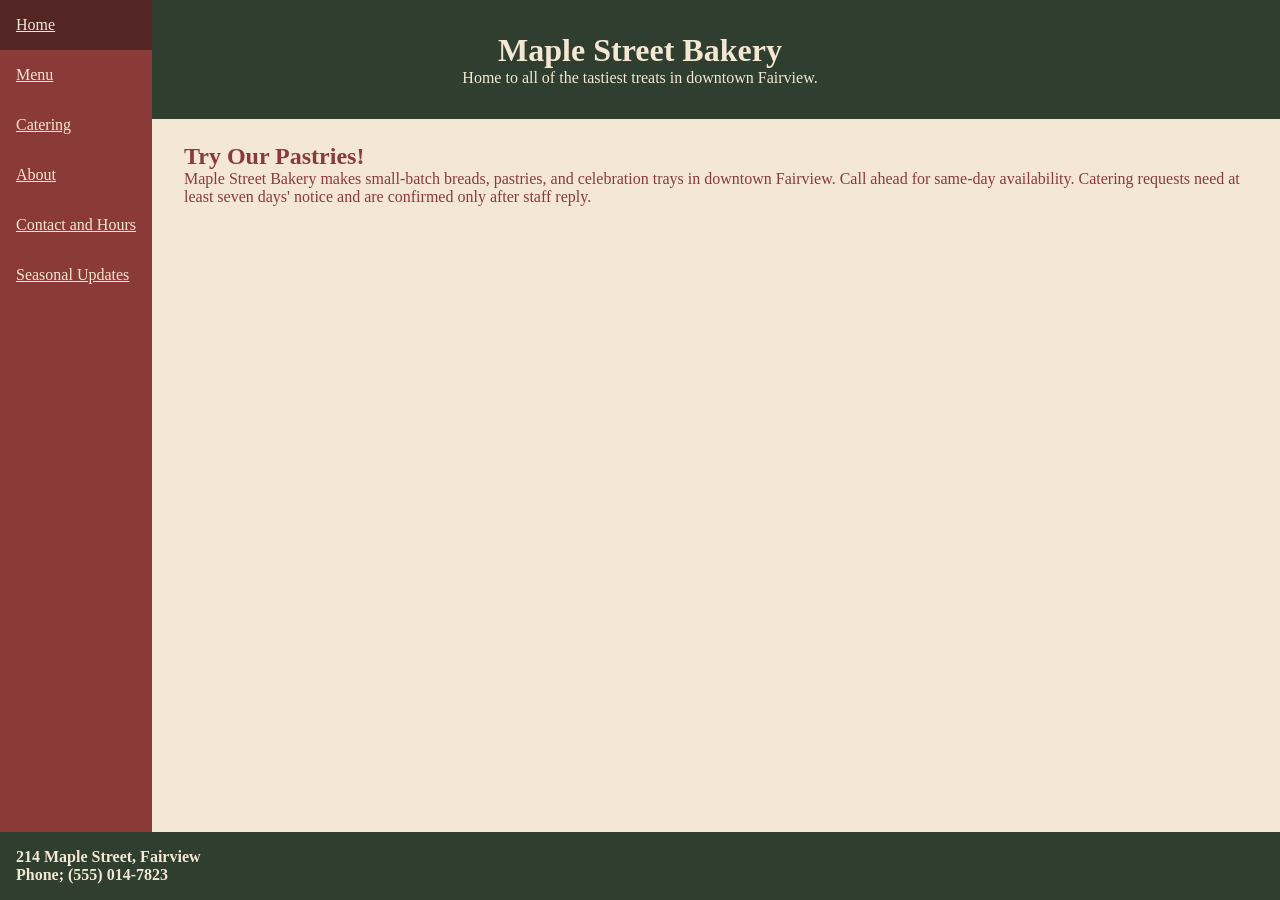
<file: index.html>
<!DOCTYPE html>
<html lang="en">
<head>
    <link rel="stylesheet" href="css/common.css">
    <meta name="viewport" content="width=device-width, initial-scale=1.0">
    <meta charset="UEF-8">
    <title>Maple Street Bakery</title>
</head>
<body>
    <header>
        <h1>Maple Street Bakery</h1>
        <p>Home to all of the tastiest treats in downtown Fairview.</p>
    </header>
    <nav>
        <a href="index.html" class="active">Home</a>
        <a href="menu.html">Menu</a>
        <a href="catering.html">Catering</a>
        <a href="about.html">About</a>
        <a href="contact.html">Contact and Hours</a>
        <a href="seasonal.html">Seasonal Updates</a>
    </nav>
    <main>
        <h2>Try Our Pastries!</h2>
        <p>
            Maple Street Bakery makes small-batch breads, pastries, and celebration trays in downtown Fairview. 
            Call ahead for same-day availability. Catering requests need at least seven days' notice and are confirmed only after staff reply.
        </p>
    </main>
    <footer>
        <h4>214 Maple Street, Fairview</h4>
        <h4>Phone; (555) 014-7823</h4>
    </footer>
</body>
</html>
</file>
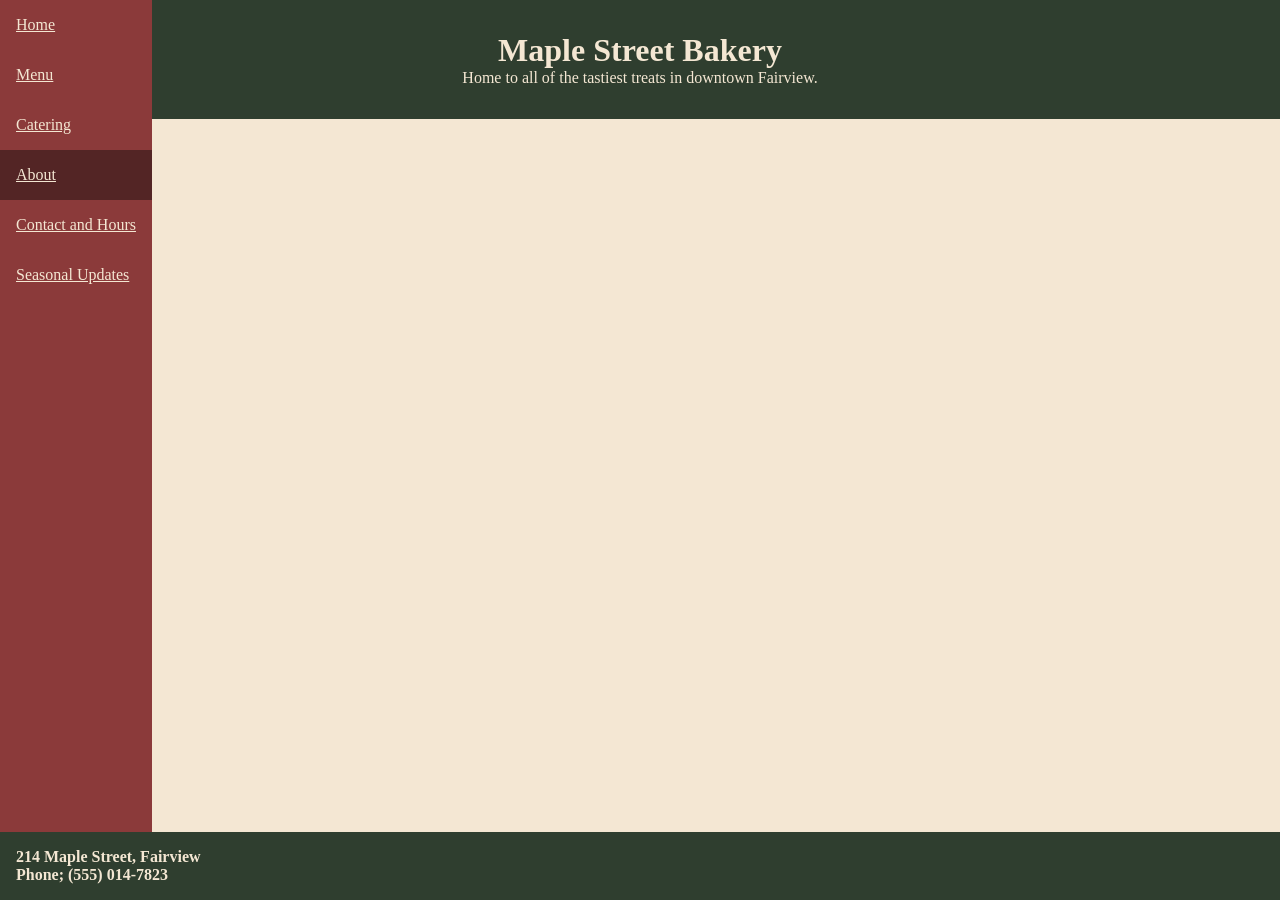
<file: about.html>
<!DOCTYPE html>
<html lang="en">
<head>
    <link rel="stylesheet" href="css/common.css">
    <meta name="viewport" content="width=device-width, initial-scale=1.0">
    <meta charset="UEF-8">
    <title>Maple Street Bakery</title>
</head>
<body>
    <header>
        <h1>Maple Street Bakery</h1>
        <p>Home to all of the tastiest treats in downtown Fairview.</p>
    </header>
    <nav>
        <a href="index.html">Home</a>
        <a href="menu.html">Menu</a>
        <a href="catering.html">Catering</a>
        <a href="about.html" class="active">About</a>
        <a href="contact.html">Contact and Hours</a>
        <a href="seasonal.html">Seasonal Updates</a>
    </nav>
    <main>
        
    </main>
    <footer>
        <h4>214 Maple Street, Fairview</h4>
        <h4>Phone; (555) 014-7823</h4>
    </footer>
</body>
</html>
</file>
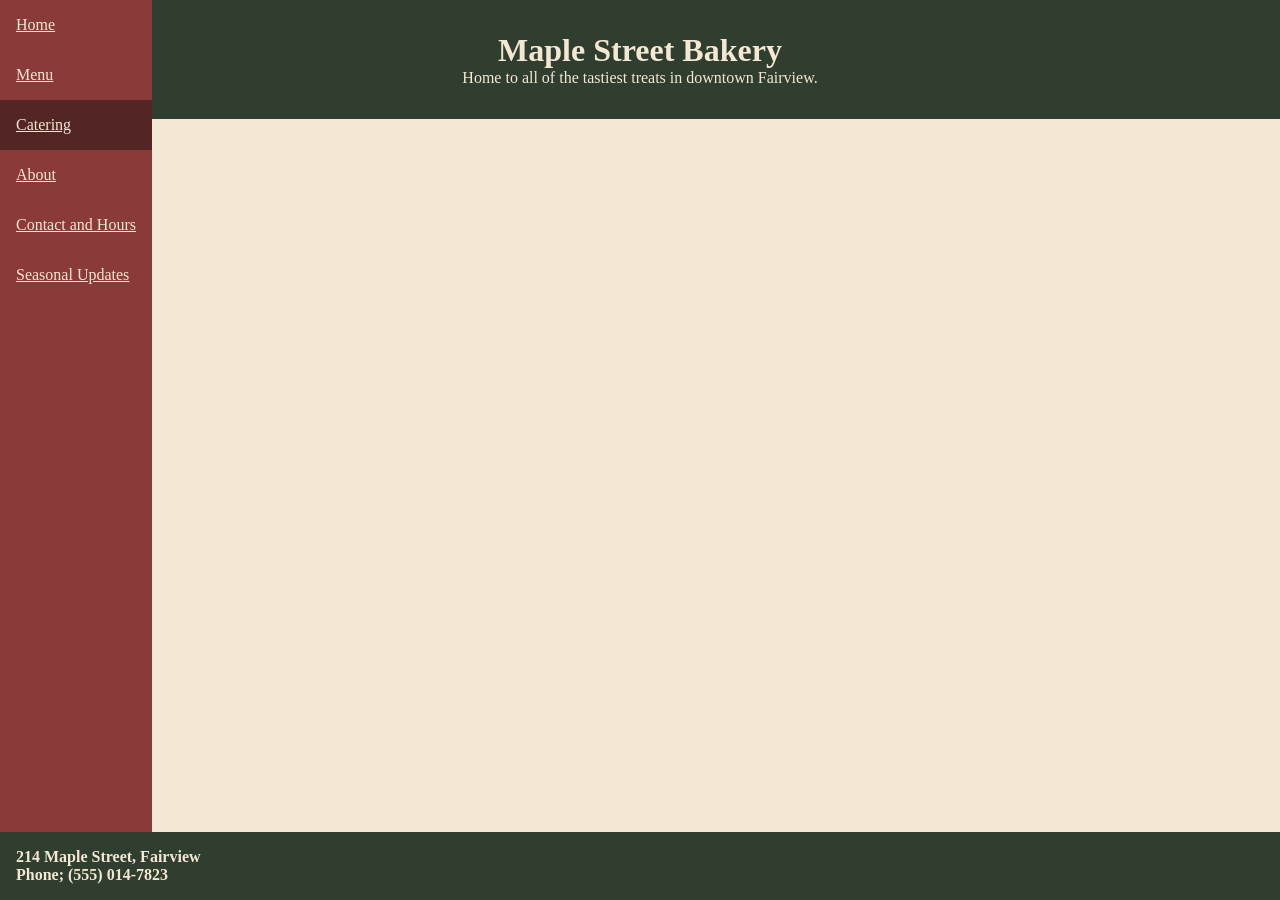
<file: catering.html>
<!DOCTYPE html>
<html lang="en">
<head>
    <link rel="stylesheet" href="css/common.css">
    <meta name="viewport" content="width=device-width, initial-scale=1.0">
    <meta charset="UEF-8">
    <title>Maple Street Bakery</title>
</head>
<body>
    <header>
        <h1>Maple Street Bakery</h1>
        <p>Home to all of the tastiest treats in downtown Fairview.</p>
    </header>
    <nav>
        <a href="index.html">Home</a>
        <a href="menu.html">Menu</a>
        <a href="catering.html" class="active">Catering</a>
        <a href="about.html">About</a>
        <a href="contact.html">Contact and Hours</a>
        <a href="seasonal.html">Seasonal Updates</a>
    </nav>
    <main>
        
    </main>
    <footer>
        <h4>214 Maple Street, Fairview</h4>
        <h4>Phone; (555) 014-7823</h4>
    </footer>
</body>
</html>
</file>
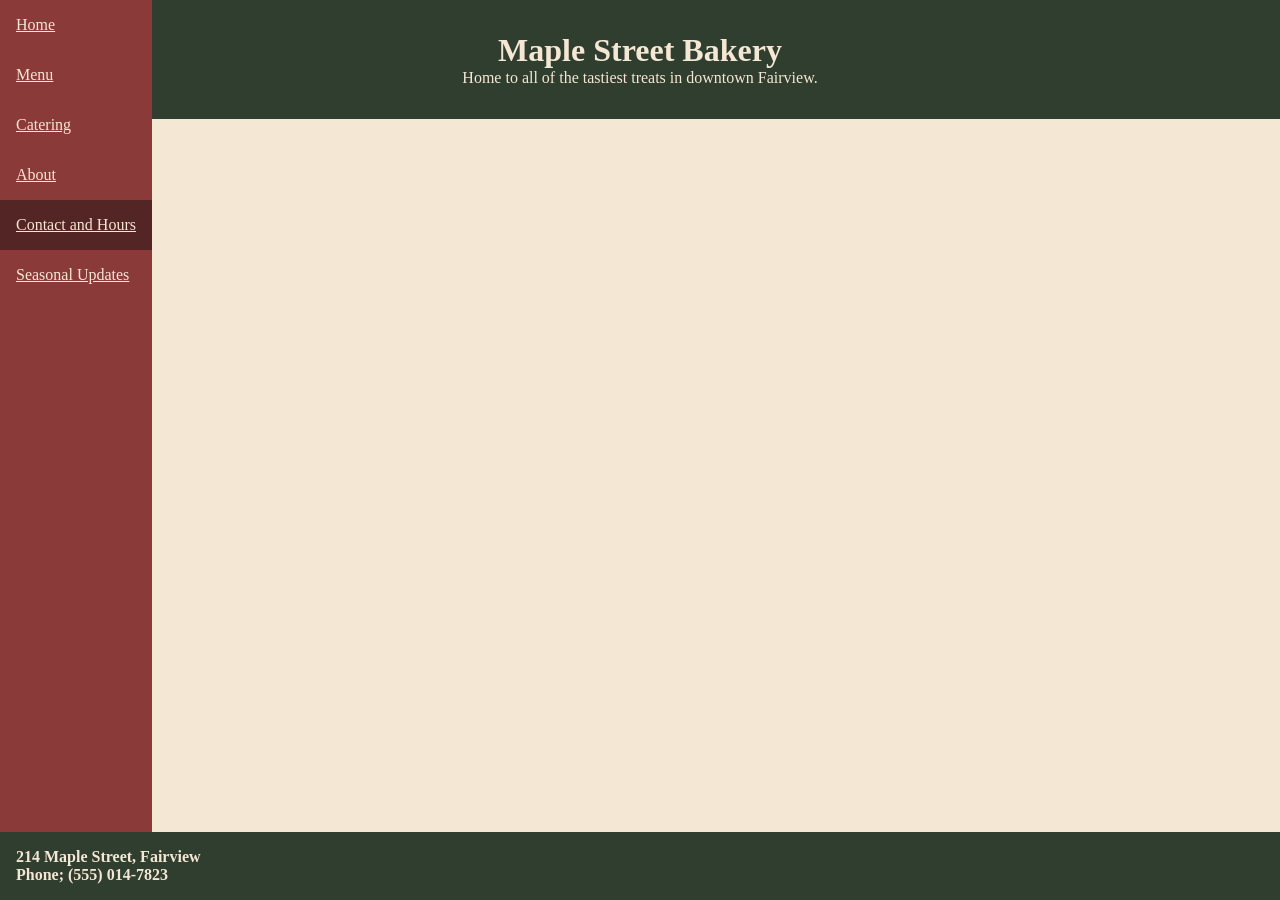
<file: contact.html>
<!DOCTYPE html>
<html lang="en">
<head>
    <link rel="stylesheet" href="css/common.css">
    <meta name="viewport" content="width=device-width, initial-scale=1.0">
    <meta charset="UEF-8">
    <title>Maple Street Bakery</title>
</head>
<body>
    <header>
        <h1>Maple Street Bakery</h1>
        <p>Home to all of the tastiest treats in downtown Fairview.</p>
    </header>
    <nav>
        <a href="index.html">Home</a>
        <a href="menu.html">Menu</a>
        <a href="catering.html">Catering</a>
        <a href="about.html">About</a>
        <a href="contact.html" class="active">Contact and Hours</a>
        <a href="seasonal.html">Seasonal Updates</a>
    </nav>
    <main>
        
    </main>
    <footer>
        <h4>214 Maple Street, Fairview</h4>
        <h4>Phone; (555) 014-7823</h4>
    </footer>
</body>
</html>
</file>
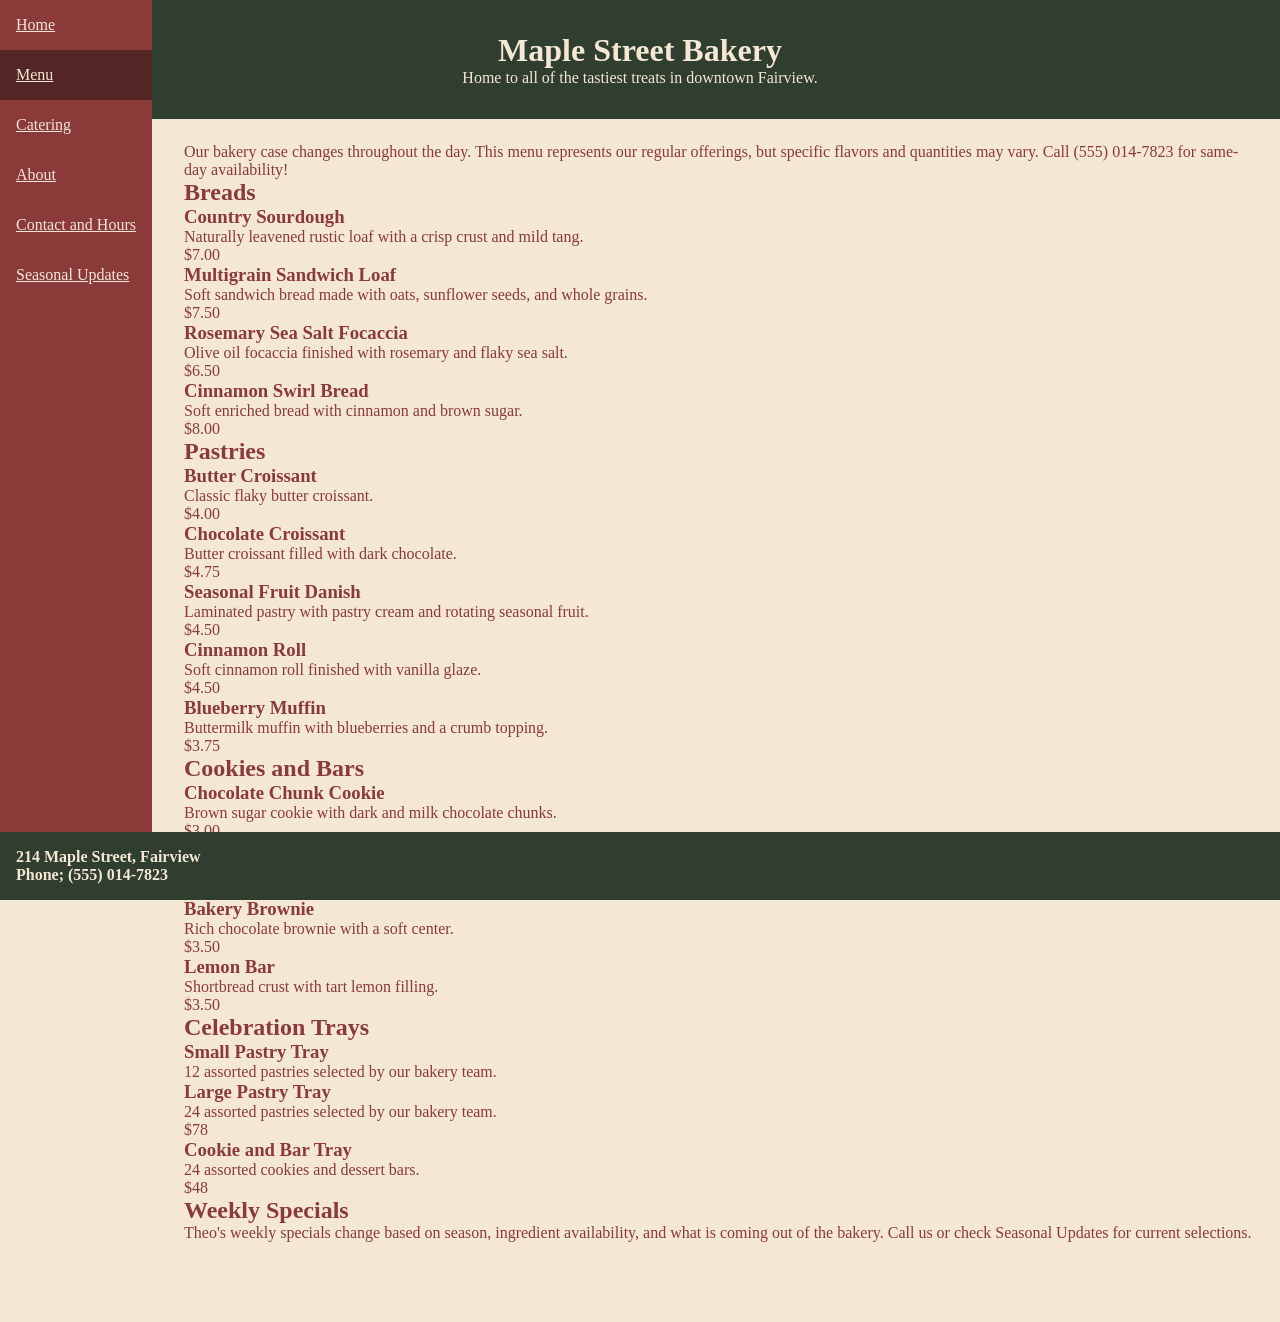
<file: menu.html>
<!DOCTYPE html>
<html lang="en">
<head>
    <link rel="stylesheet" href="css/common.css">
    <meta name="viewport" content="width=device-width, initial-scale=1.0">
    <meta charset="UEF-8">
    <title>Maple Street Bakery</title>
</head>
<body>
    <header>
        <h1>Maple Street Bakery</h1>
        <p>Home to all of the tastiest treats in downtown Fairview.</p>
    </header>
    <nav>
        <a href="index.html">Home</a>
        <a href="menu.html" class="active">Menu</a>
        <a href="catering.html">Catering</a>
        <a href="about.html">About</a>
        <a href="contact.html">Contact and Hours</a>
        <a href="seasonal.html">Seasonal Updates</a>
    </nav>
    <main>
        <p>
            Our bakery case changes throughout the day. 
            This menu represents our regular offerings, but specific flavors and quantities may vary. 
            Call (555) 014-7823 for same-day availability!
        </p>

    <div id="mane-menu">
        <h2>Breads</h2>
        <div class="menu-item">
            <h3>Country Sourdough</h3>
            <p>Naturally leavened rustic loaf with a crisp crust and mild tang.</p>
            <p>$7.00</p>
        </div>
        <div class="menu-item">
            <h3>Multigrain Sandwich Loaf</h3>
            <p>Soft sandwich bread made with oats, sunflower seeds, and whole grains.</p>
            <p>$7.50</p>
        </div>
        <div class="menu-item">
            <h3>Rosemary Sea Salt Focaccia</h3>
            <p>Olive oil focaccia finished with rosemary and flaky sea salt.</p>
            <p>$6.50</p>
        </div>
        <div class="menu-item">
            <h3>Cinnamon Swirl Bread</h3>
            <p>Soft enriched bread with cinnamon and brown sugar.</p>
            <p>$8.00</p>
        </div>
        <h2>Pastries</h2>
        <div class="menu-item">
            <h3>Butter Croissant</h3>
            <p>Classic flaky butter croissant.</p>
            <p>$4.00</p>
        </div>
        <div class="menu-item">
            <h3>Chocolate Croissant</h3>
            <p>Butter croissant filled with dark chocolate.</p>
            <p>$4.75</p>
        </div>
        <div class="menu-item">
            <h3></h3>
            <p></p>
            <p></p>
        </div>
        <div class="menu-item">
            <h3>Seasonal Fruit Danish</h3>
            <p>Laminated pastry with pastry cream and rotating seasonal fruit.</p>
            <p>$4.50</p>
        </div>
        <div class="menu-item">
            <h3>Cinnamon Roll</h3>
            <p>Soft cinnamon roll finished with vanilla glaze.</p>
            <p>$4.50</p>
        </div>
        <div class="menu-item">
            <h3>Blueberry Muffin</h3>
            <p>Buttermilk muffin with blueberries and a crumb topping.</p>
            <p>$3.75</p>
        </div>
        <h2>Cookies and Bars</h2>
        <div class="menu-item">
            <h3>Chocolate Chunk Cookie</h3>
            <p>Brown sugar cookie with dark and milk chocolate chunks.</p>
            <p>$3.00</p>
        </div>
        <div class="menu-item">
            <h3>Oatmeal Raisin Cookie</h3>
            <p>Soft oatmeal cookie with raisins and cinnamon.</p>
            <p>$3.00</p>
        </div>
        <div class="menu-item">
            <h3>Bakery Brownie</h3>
            <p>Rich chocolate brownie with a soft center.</p>
            <p>$3.50</p>
        </div>
        <div class="menu-item">
            <h3>Lemon Bar</h3>
            <p>Shortbread crust with tart lemon filling.</p>
            <p>$3.50</p>
        </div>
        <h2>Celebration Trays</h2>
        <div class="menu-item">
            <h3>Small Pastry Tray</h3>
            <p>12 assorted pastries selected by our bakery team.</p>
            <p></p>
        </div>
        <div class="menu-item">
            <h3>Large Pastry Tray</h3>
            <p>24 assorted pastries selected by our bakery team.</p>
            <p>$78</p>
        </div>
        <div class="menu-item">
            <h3>Cookie and Bar Tray</h3>
            <p>24 assorted cookies and dessert bars.</p>
            <p>$48</p>
        </div>
    </div>

        <H2>Weekly Specials</H2>
        <P>
            Theo's weekly specials change based on season, ingredient availability, and what is coming out of the bakery. 
            Call us or check Seasonal Updates for current selections.
        </P>
    </main>
    <footer>
        <h4>214 Maple Street, Fairview</h4>
        <h4>Phone; (555) 014-7823</h4>
    </footer>
</body>
</html>
</file>
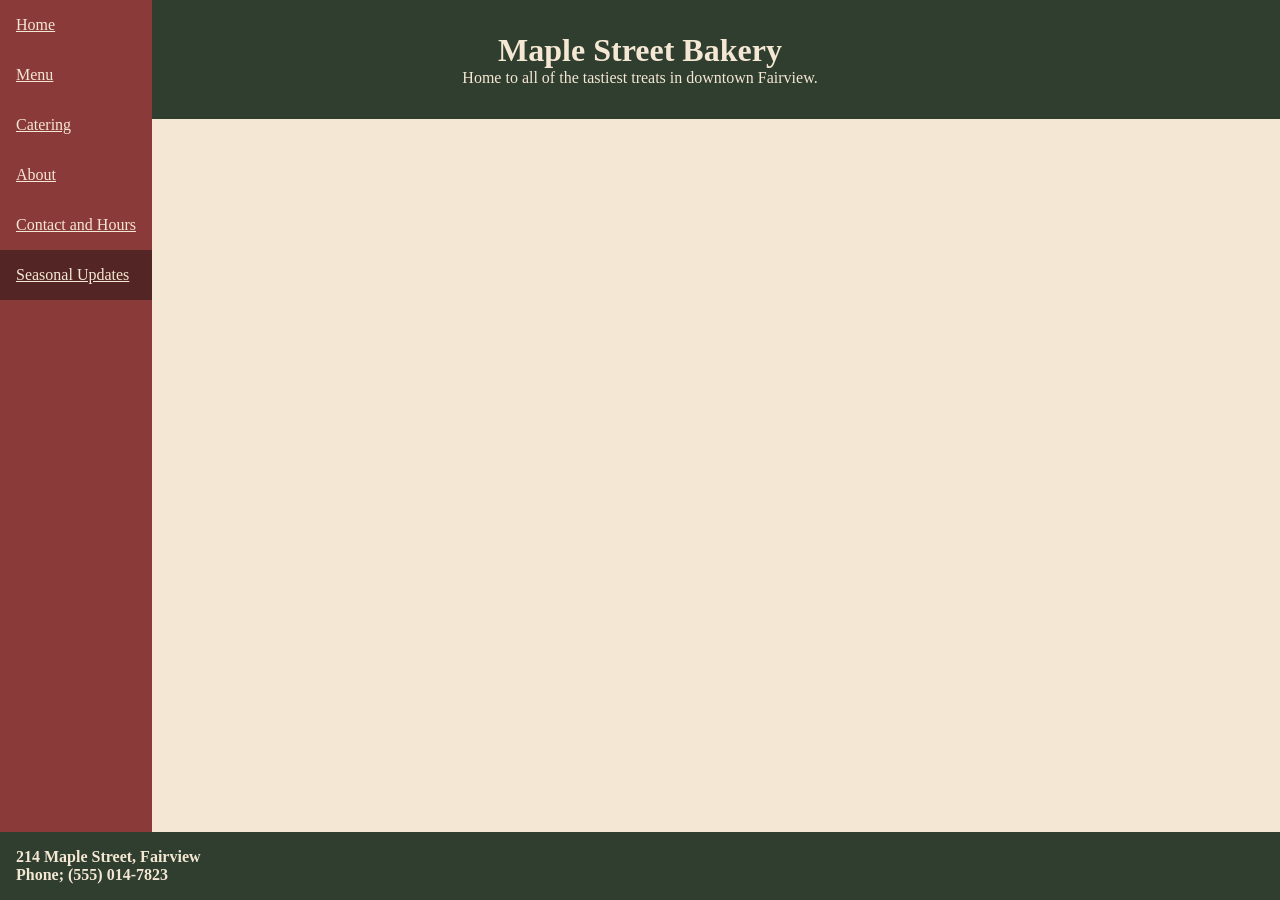
<file: seasonal.html>
<!DOCTYPE html>
<html lang="en">
<head>
    <link rel="stylesheet" href="css/common.css">
    <meta name="viewport" content="width=device-width, initial-scale=1.0">
    <meta charset="UEF-8">
    <title>Maple Street Bakery</title>
</head>
<body>
    <header>
        <h1>Maple Street Bakery</h1>
        <p>Home to all of the tastiest treats in downtown Fairview.</p>
    </header>
    <nav>
        <a href="index.html">Home</a>
        <a href="menu.html">Menu</a>
        <a href="catering.html">Catering</a>
        <a href="about.html">About</a>
        <a href="contact.html">Contact and Hours</a>
        <a href="seasonal.html" class="active">Seasonal Updates</a>
    </nav>
    <main>
        
    </main>
    <footer>
        <h4>214 Maple Street, Fairview</h4>
        <h4>Phone; (555) 014-7823</h4>
    </footer>
</body>
</html>
</file>
<file: css/common.css>
* { margin: 0; padding: 0;}
:root {
    --brand-color-brown: #8B3A3A;
    --brand-color-green: #2F3E2F;
    --brand-color-cream: #F4E7D3;

    --active-nav: #532525;

    background-color: var(--brand-color-cream);
    color: var(--brand-color-brown);
}
header {
    background-color: var(--brand-color-green);
    color: var(--brand-color-cream);
    padding: 2rem;
    text-align: center;
}
main {
    display: flex;
    flex-direction: column;
    padding: 1.5rem;
    padding-bottom: 5rem;
}
nav {
    display: flex;
    flex-direction: column;
    overflow: auto;
    background-color: var(--brand-color-brown);
}
nav a {
    color: var(--brand-color-cream);
    padding: 1rem;
}
nav a:hover {
    background-color: var(--active-nav);
}
nav .active {
    background-color: var(--active-nav);
}
@media screen and (min-width: 400px) {
    nav {
        flex-direction: row;
    }
}
@media screen and (min-width: 900px) {
    main {
        margin-left: 10rem;
    }

    nav {
        position: fixed;
        top: 0;
        flex-direction: column;
        height: 100%;
    }
}
footer {
    position: fixed;
    left: 0;
    right: 0;
    bottom: 0;
    background-color: var(--brand-color-green);
    color: var(--brand-color-cream);
    padding: 1rem;
}
</file>
